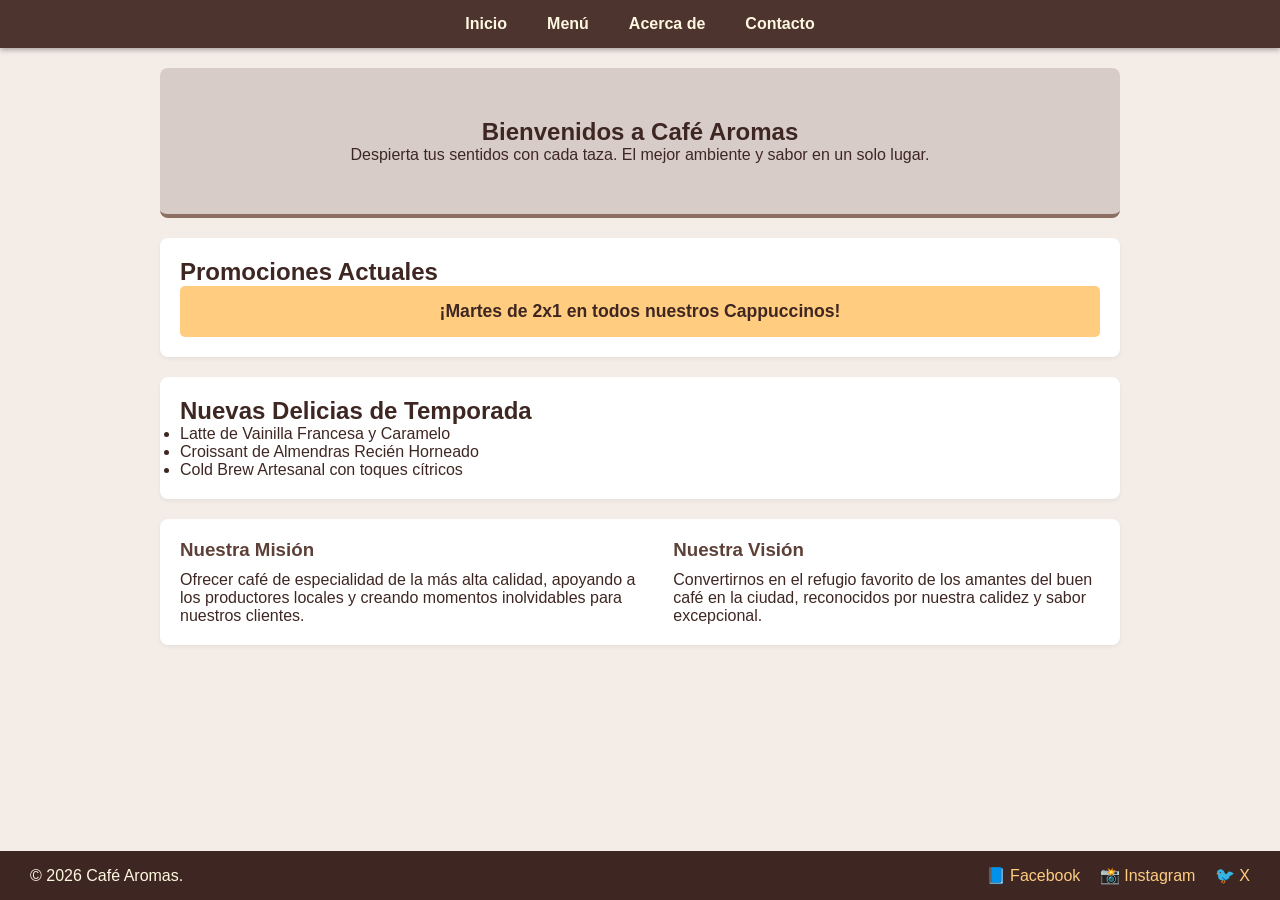
<file: index.html>
<!DOCTYPE html>
<html lang="es">
<head>
    <meta charset="UTF-8">
    <meta name="viewport" content="width=device-width, initial-scale=1.0">
    <title>Café Aromas - Inicio</title>
    <link rel="stylesheet" href="inicio.css">
</head>
<body>
    <header class="menu-fijo">
        <nav>
            <ul>
                <li><a href="index.html">Inicio</a></li>
                <li><a href="productos.html">Menú</a></li>
                <li><a href="acerca.html">Acerca de</a></li>
                <li><a href="contacto.html">Contacto</a></li>
            </ul>
        </nav>
    </header>

    <main>
        <section class="hero">
            <h1>Bienvenidos a Café Aromas</h1>
            <p>Despierta tus sentidos con cada taza. El mejor ambiente y sabor en un solo lugar.</p>
        </section>

        <section class="promociones">
            <h2>Promociones Actuales</h2>
            <div class="tarjeta">¡Martes de 2x1 en todos nuestros Cappuccinos!</div>
        </section>

        <section class="nuevos-productos">
            <h2>Nuevas Delicias de Temporada</h2>
            <ul>
                <li>Latte de Vainilla Francesa y Caramelo</li>
                <li>Croissant de Almendras Recién Horneado</li>
                <li>Cold Brew Artesanal con toques cítricos</li>
            </ul>
        </section>

        <section class="filosofia">
            <div class="mision">
                <h3>Nuestra Misión</h3>
                <p>Ofrecer café de especialidad de la más alta calidad, apoyando a los productores locales y creando momentos inolvidables para nuestros clientes.</p>
            </div>
            <div class="vision">
                <h3>Nuestra Visión</h3>
                <p>Convertirnos en el refugio favorito de los amantes del buen café en la ciudad, reconocidos por nuestra calidez y sabor excepcional.</p>
            </div>
        </section>
    </main>

    <footer class="footer-fijo">
        <p>© 2026 Café Aromas.</p>
        <div class="redes">
            <a href="https://facebook.com" target="_blank">📘 Facebook</a>
            <a href="https://instagram.com" target="_blank">📸 Instagram</a>
            <a href="https://twitter.com" target="_blank">🐦 X</a>
        </div>
    </footer>
</body>
</html>
</file>
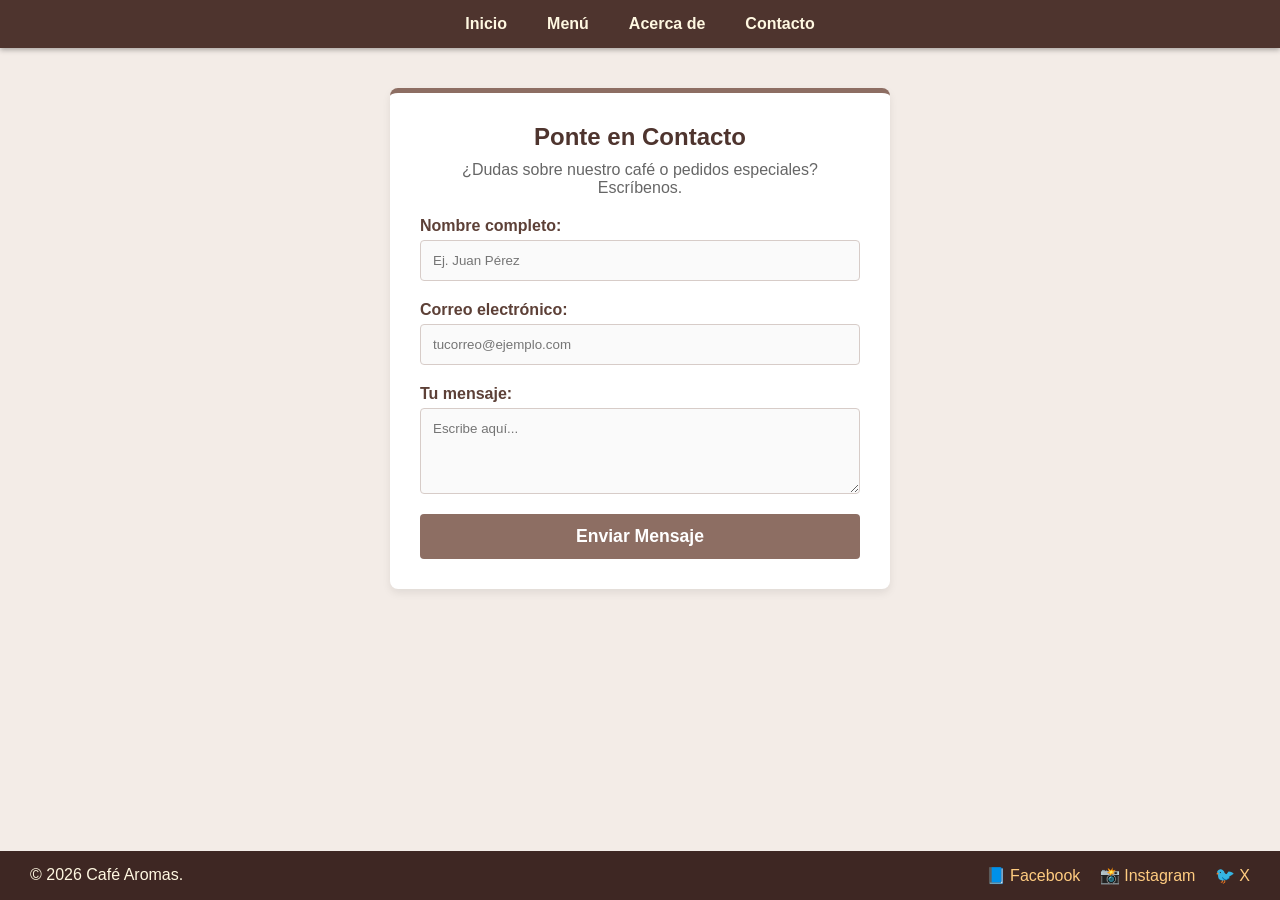
<file: contacto.html>
<!DOCTYPE html>
<html lang="es">
<head>
    <meta charset="UTF-8">
    <meta name="viewport" content="width=device-width, initial-scale=1.0">
    <title>Café Aromas - Contacto</title>
    <link rel="stylesheet" href="contacto.css">
</head>
<body>
    <header class="menu-fijo">
        <nav>
            <ul>
                <li><a href="index.html">Inicio</a></li>
                <li><a href="productos.html">Menú</a></li>
                <li><a href="acerca.html">Acerca de</a></li>
                <li><a href="contacto.html">Contacto</a></li>
            </ul>
        </nav>
    </header>

    <main>
        <div class="formulario-contenedor">
            <h2>Ponte en Contacto</h2>
            <p style="text-align: center; margin-bottom: 20px; color: #666;">¿Dudas sobre nuestro café o pedidos especiales? Escríbenos.</p>
            <form action="#">
                <label for="nombre">Nombre completo:</label>
                <input type="text" id="nombre" name="nombre" placeholder="Ej. Juan Pérez" required>
                
                <label for="correo">Correo electrónico:</label>
                <input type="email" id="correo" name="correo" placeholder="tucorreo@ejemplo.com" required>

                <label for="mensaje">Tu mensaje:</label>
                <textarea id="mensaje" name="mensaje" rows="4" placeholder="Escribe aquí..." required></textarea>
                
                <button type="submit">Enviar Mensaje</button>
            </form>
        </div>
    </main>

    <footer class="footer-fijo">
        <p>© 2026 Café Aromas.</p>
        <div class="redes">
            <a href="#">📘 Facebook</a> <a href="#">📸 Instagram</a> <a href="#">🐦 X</a>
        </div>
    </footer>
</body>
</html>
</file>
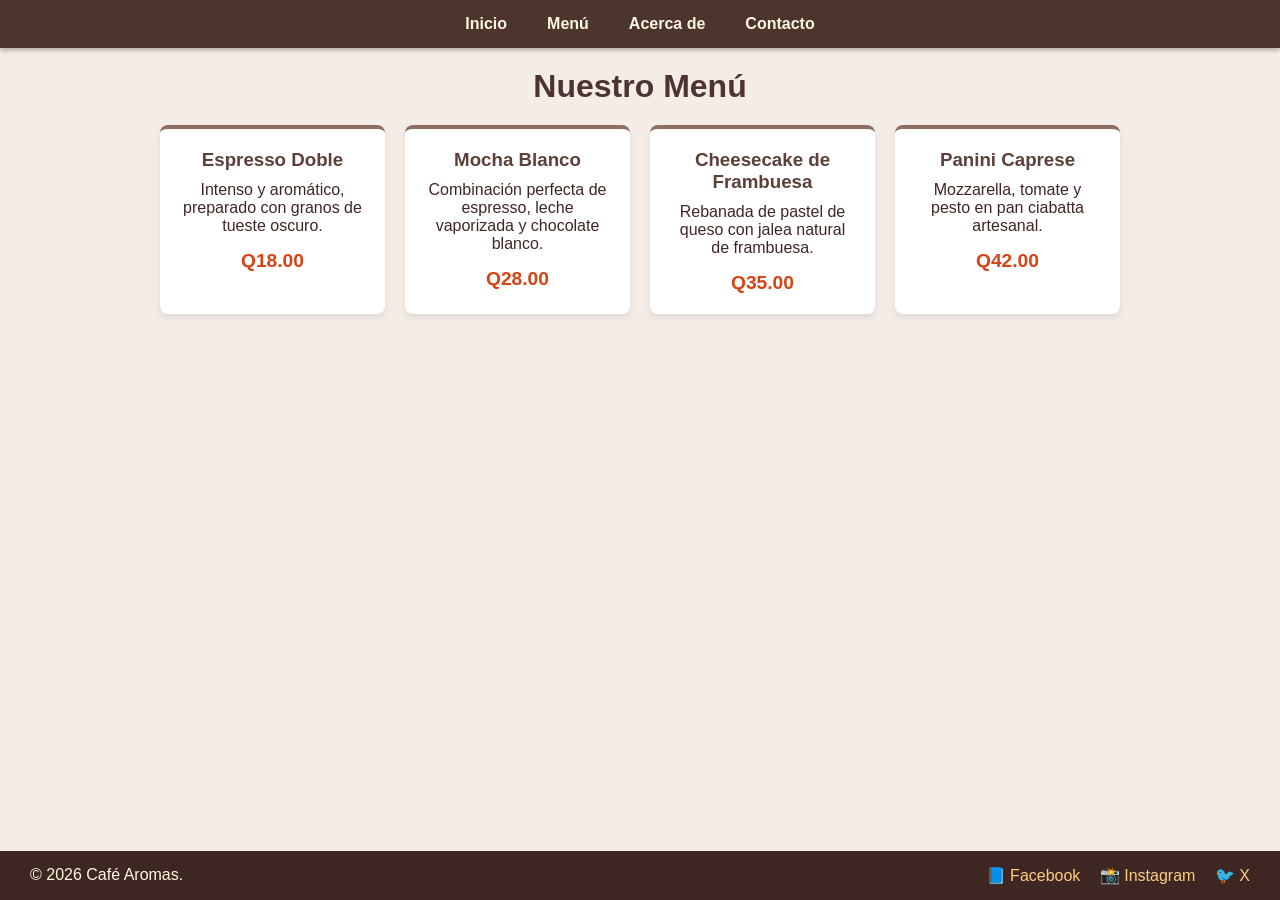
<file: productos.html>
<!DOCTYPE html>
<html lang="es">
<head>
    <meta charset="UTF-8">
    <meta name="viewport" content="width=device-width, initial-scale=1.0">
    <title>Café Aromas - Menú</title>
    <link rel="stylesheet" href="productos.css">
</head>
<body>
    <header class="menu-fijo">
        <nav>
            <ul>
                <li><a href="index.html">Inicio</a></li>
                <li><a href="productos.html">Menú</a></li>
                <li><a href="acerca.html">Acerca de</a></li>
                <li><a href="contacto.html">Contacto</a></li>
            </ul>
        </nav>
    </header>

    <main>
        <h1 style="text-align: center; margin-bottom: 20px; color: #4e342e;">Nuestro Menú</h1>
        <div class="catalogo">
            <div class="producto">
                <h3>Espresso Doble</h3>
                <p>Intenso y aromático, preparado con granos de tueste oscuro.</p>
                <strong>Q18.00</strong>
            </div>
            <div class="producto">
                <h3>Mocha Blanco</h3>
                <p>Combinación perfecta de espresso, leche vaporizada y chocolate blanco.</p>
                <strong>Q28.00</strong>
            </div>
            <div class="producto">
                <h3>Cheesecake de Frambuesa</h3>
                <p>Rebanada de pastel de queso con jalea natural de frambuesa.</p>
                <strong>Q35.00</strong>
            </div>
            <div class="producto">
                <h3>Panini Caprese</h3>
                <p>Mozzarella, tomate y pesto en pan ciabatta artesanal.</p>
                <strong>Q42.00</strong>
            </div>
        </div>
    </main>

    <footer class="footer-fijo">
        <p>© 2026 Café Aromas.</p>
        <div class="redes">
            <a href="#">📘 Facebook</a> <a href="#">📸 Instagram</a> <a href="#">🐦 X</a>
        </div>
    </footer>
</body>
</html>
</file>
<file: inicio.css>
* { margin: 0; padding: 0; box-sizing: border-box; }
body { font-family: 'Segoe UI', Tahoma, Geneva, Verdana, sans-serif; padding-bottom: 60px; background-color: #f3ece7; color: #3e2723; }

/* Navegación */
.menu-fijo { background-color: #4e342e; position: sticky; top: 0; z-index: 1000; box-shadow: 0 2px 5px rgba(0,0,0,0.3); }
nav ul { list-style: none; display: flex; justify-content: center; padding: 15px; }
nav a { color: #fff8e1; text-decoration: none; padding: 10px 20px; font-weight: bold; transition: background 0.3s; border-radius: 5px; }
nav a:hover { background-color: #3e2723; }

/* Pie de página */
.footer-fijo { background-color: #3e2723; color: #fff8e1; position: fixed; bottom: 0; width: 100%; display: flex; justify-content: space-between; align-items: center; padding: 15px 30px; }
.redes a { color: #ffcc80; text-decoration: none; margin-left: 15px; transition: color 0.3s; }
.redes a:hover { color: #fff; }

/* Contenido */
main { padding: 20px; max-width: 1000px; margin: auto; }
.hero { text-align: center; padding: 50px 20px; background-color: #d7ccc8; border-radius: 8px; margin-bottom: 20px; border-bottom: 4px solid #8d6e63; }
.promociones, .nuevos-productos, .filosofia { background: white; padding: 20px; border-radius: 8px; margin-bottom: 20px; box-shadow: 0 2px 4px rgba(0,0,0,0.05); }
.tarjeta { background: #ffcc80; color: #3e2723; padding: 15px; border-radius: 5px; font-weight: bold; text-align: center; font-size: 1.1em; }
.filosofia { display: flex; gap: 20px; }
.mision h3, .vision h3 { color: #5d4037; margin-bottom: 10px; }

/* Media Query */
@media (max-width: 768px) {
    nav ul { flex-direction: column; align-items: center; padding: 10px; }
    .filosofia { flex-direction: column; }
    .footer-fijo { flex-direction: column; text-align: center; gap: 10px; }
}
</file>
<file: contacto.css>
* { margin: 0; padding: 0; box-sizing: border-box; }
body { font-family: 'Segoe UI', sans-serif; padding-bottom: 80px; background-color: #f3ece7; color: #3e2723; }
.menu-fijo { background-color: #4e342e; position: sticky; top: 0; z-index: 1000; box-shadow: 0 2px 5px rgba(0,0,0,0.3); }
nav ul { list-style: none; display: flex; justify-content: center; padding: 15px; }
nav a { color: #fff8e1; text-decoration: none; padding: 10px 20px; font-weight: bold; border-radius: 5px; }
nav a:hover { background-color: #3e2723; }
.footer-fijo { background-color: #3e2723; color: #fff8e1; position: fixed; bottom: 0; width: 100%; display: flex; justify-content: space-between; padding: 15px 30px; }
.redes a { color: #ffcc80; text-decoration: none; margin-left: 15px; }

/* Formulario de Contacto */
main { padding: 40px 20px; display: flex; justify-content: center; }
.formulario-contenedor { background: white; padding: 30px; border-radius: 8px; width: 100%; max-width: 500px; box-shadow: 0 4px 8px rgba(0,0,0,0.08); border-top: 5px solid #8d6e63; }
.formulario-contenedor h2 { color: #4e342e; text-align: center; margin-bottom: 10px; }
form { display: flex; flex-direction: column; }
label { margin-bottom: 5px; font-weight: bold; color: #5d4037; }
input, textarea { padding: 12px; margin-bottom: 20px; border: 1px solid #d7ccc8; border-radius: 4px; font-family: inherit; background-color: #fafafa; }
input:focus, textarea:focus { outline: none; border-color: #8d6e63; }
button { background-color: #8d6e63; color: white; padding: 12px; border: none; border-radius: 4px; cursor: pointer; font-weight: bold; font-size: 1.1em; transition: background 0.3s; }
button:hover { background-color: #5d4037; }

@media (max-width: 768px) {
    nav ul { flex-direction: column; align-items: center; }
    .footer-fijo { flex-direction: column; text-align: center; gap: 10px; }
}
</file>
<file: productos.css>
* { margin: 0; padding: 0; box-sizing: border-box; }
body { font-family: 'Segoe UI', sans-serif; padding-bottom: 80px; background-color: #f3ece7; color: #3e2723; }
.menu-fijo { background-color: #4e342e; position: sticky; top: 0; z-index: 1000; box-shadow: 0 2px 5px rgba(0,0,0,0.3); }
nav ul { list-style: none; display: flex; justify-content: center; padding: 15px; }
nav a { color: #fff8e1; text-decoration: none; padding: 10px 20px; font-weight: bold; border-radius: 5px; }
nav a:hover { background-color: #3e2723; }
.footer-fijo { background-color: #3e2723; color: #fff8e1; position: fixed; bottom: 0; width: 100%; display: flex; justify-content: space-between; padding: 15px 30px; }
.redes a { color: #ffcc80; text-decoration: none; margin-left: 15px; }

/* Grid de Productos */
main { padding: 20px; max-width: 1000px; margin: auto; }
.catalogo { display: grid; grid-template-columns: repeat(auto-fit, minmax(220px, 1fr)); gap: 20px; }
.producto { background: white; padding: 20px; border-radius: 8px; box-shadow: 0 4px 6px rgba(0,0,0,0.08); text-align: center; border-top: 4px solid #8d6e63; transition: transform 0.3s; }
.producto:hover { transform: translateY(-5px); box-shadow: 0 6px 12px rgba(0,0,0,0.15); }
.producto h3 { color: #5d4037; margin-bottom: 10px; }
.producto strong { display: block; margin-top: 15px; color: #d84315; font-size: 1.2em; }

@media (max-width: 768px) {
    nav ul { flex-direction: column; align-items: center; }
    .footer-fijo { flex-direction: column; text-align: center; gap: 10px; }
}
</file>
